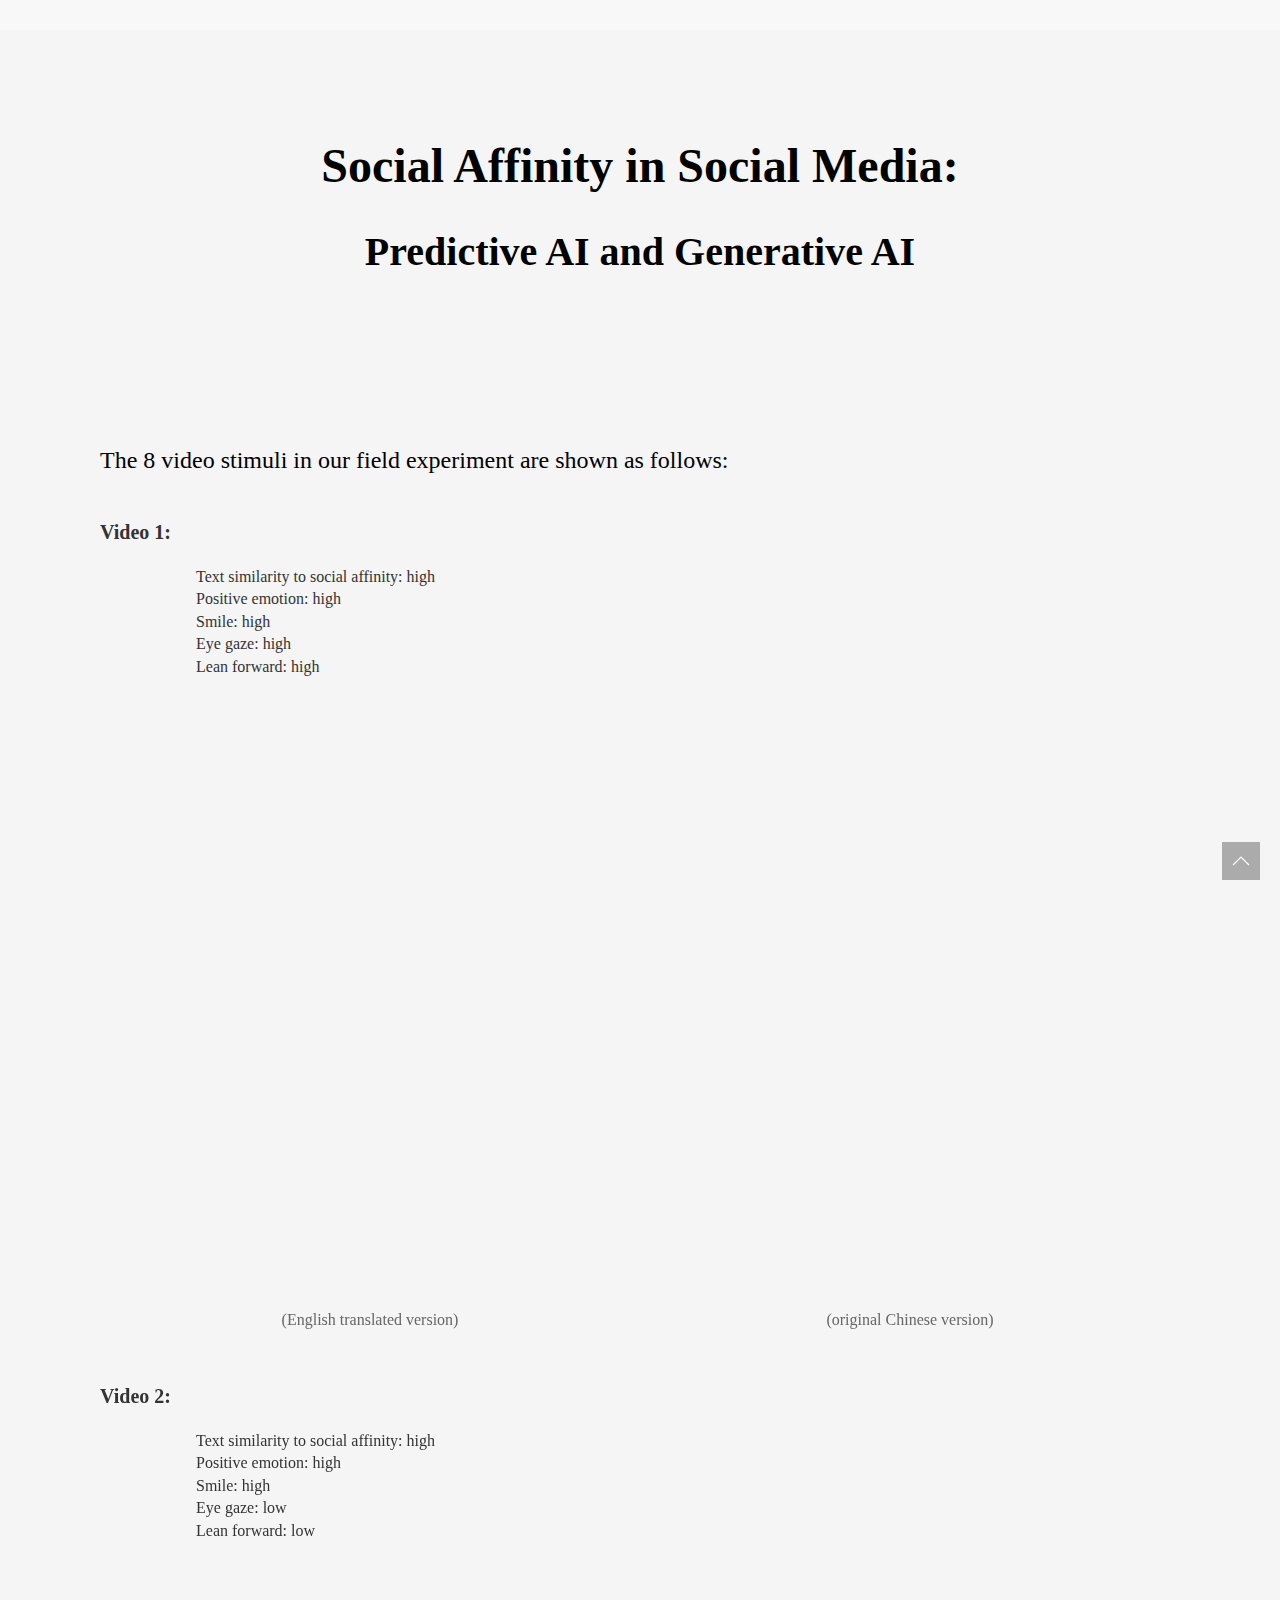
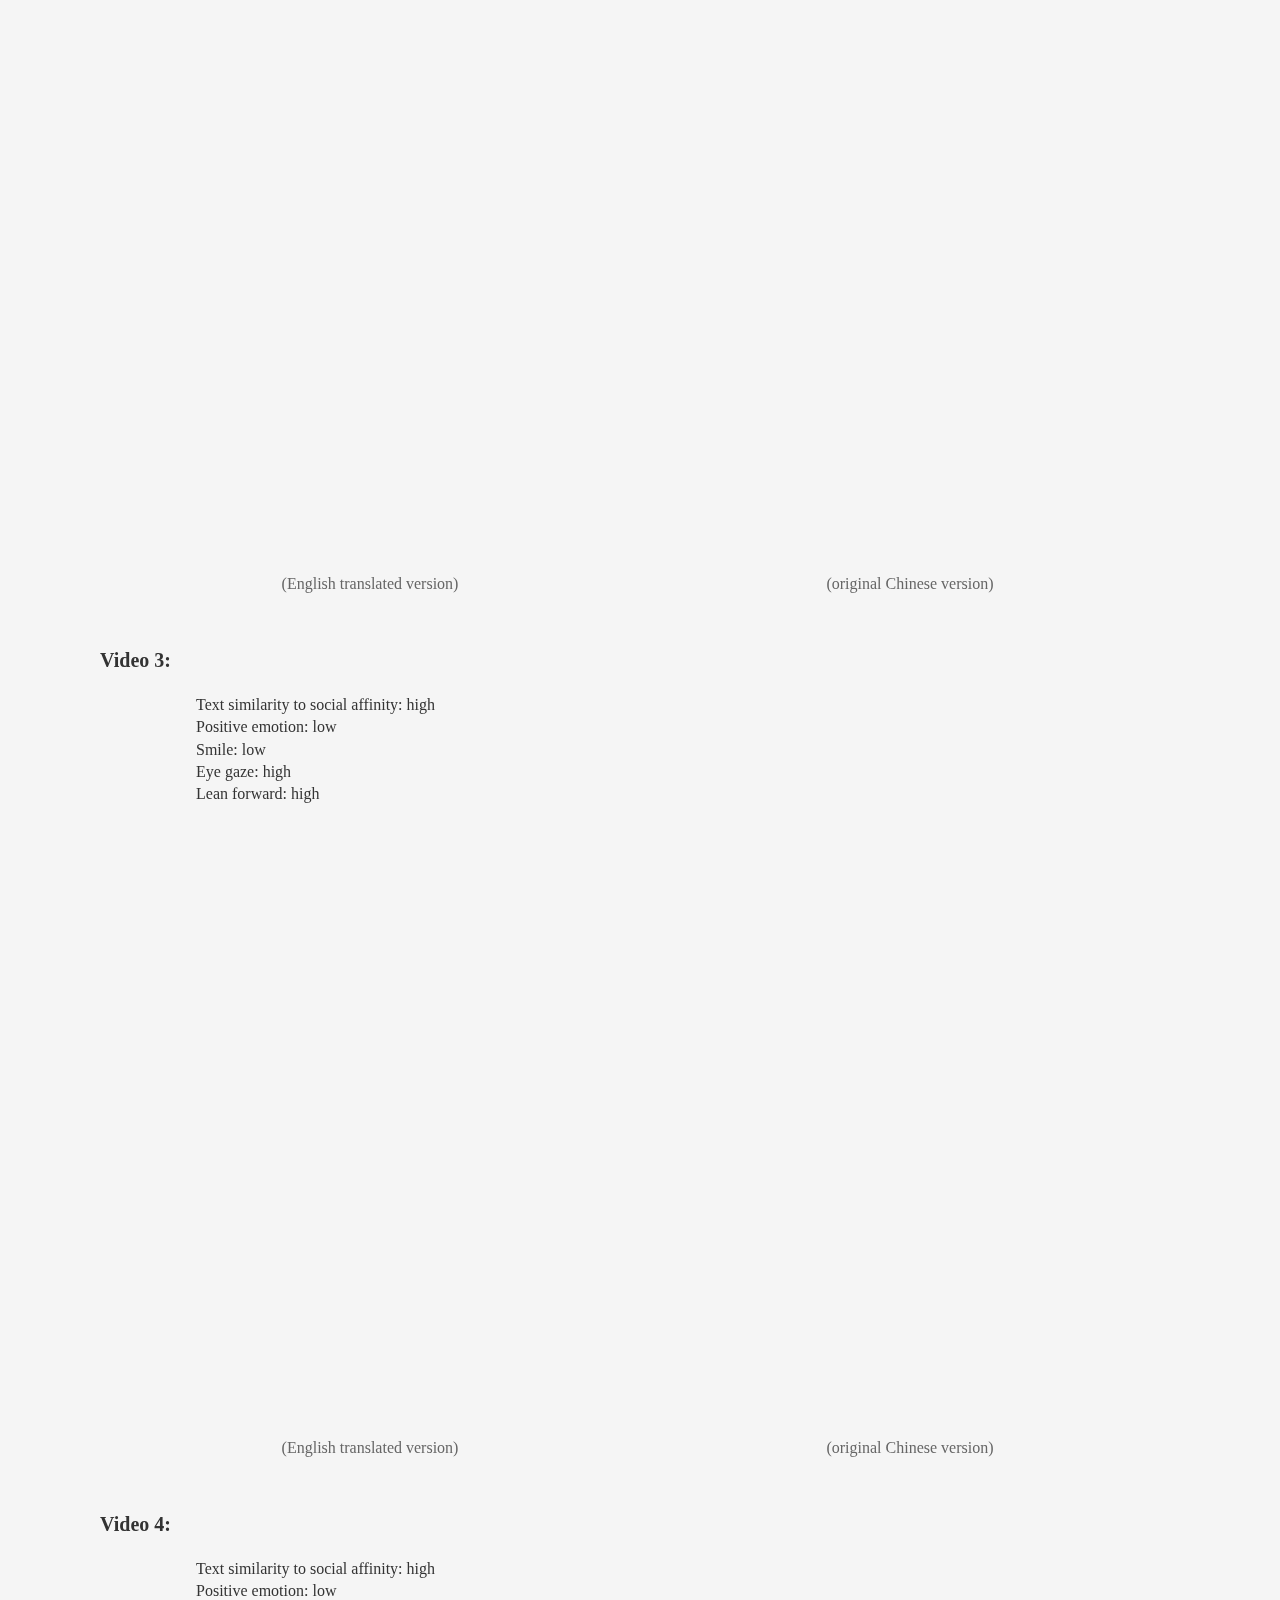
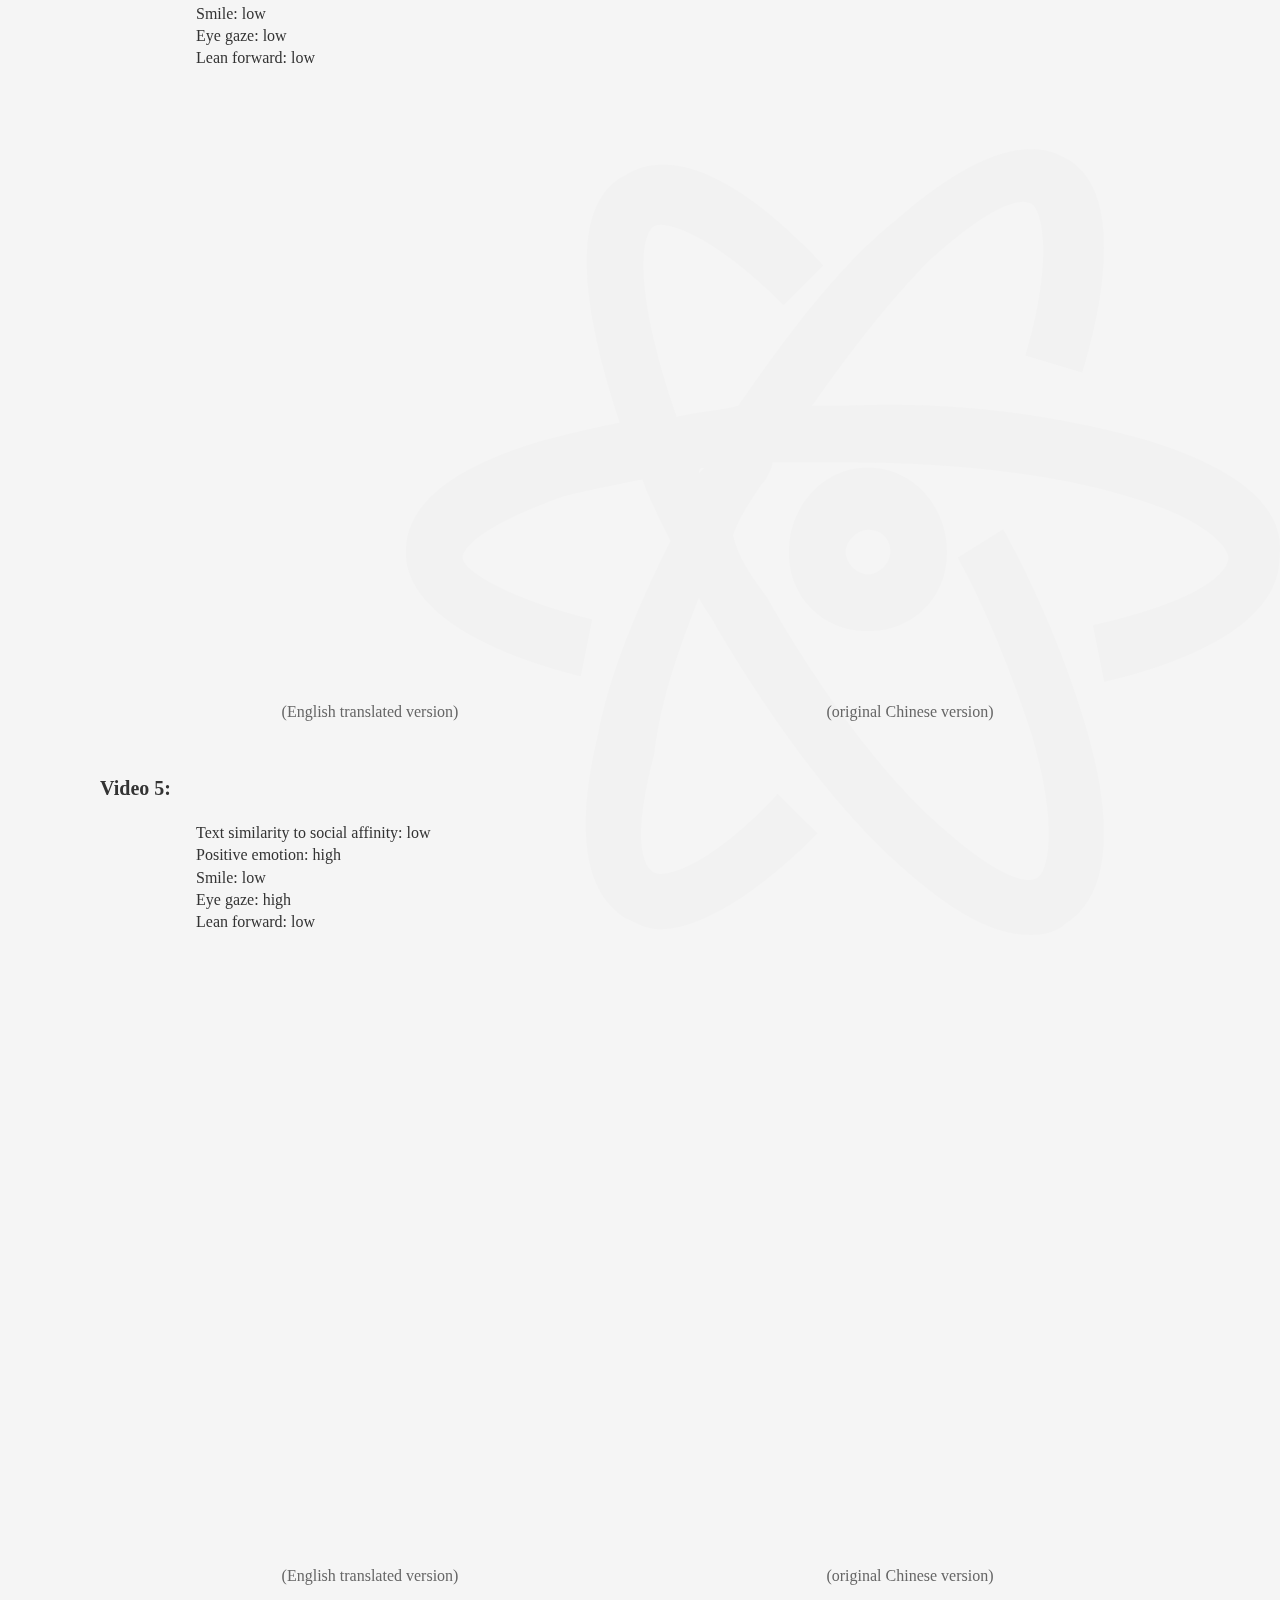
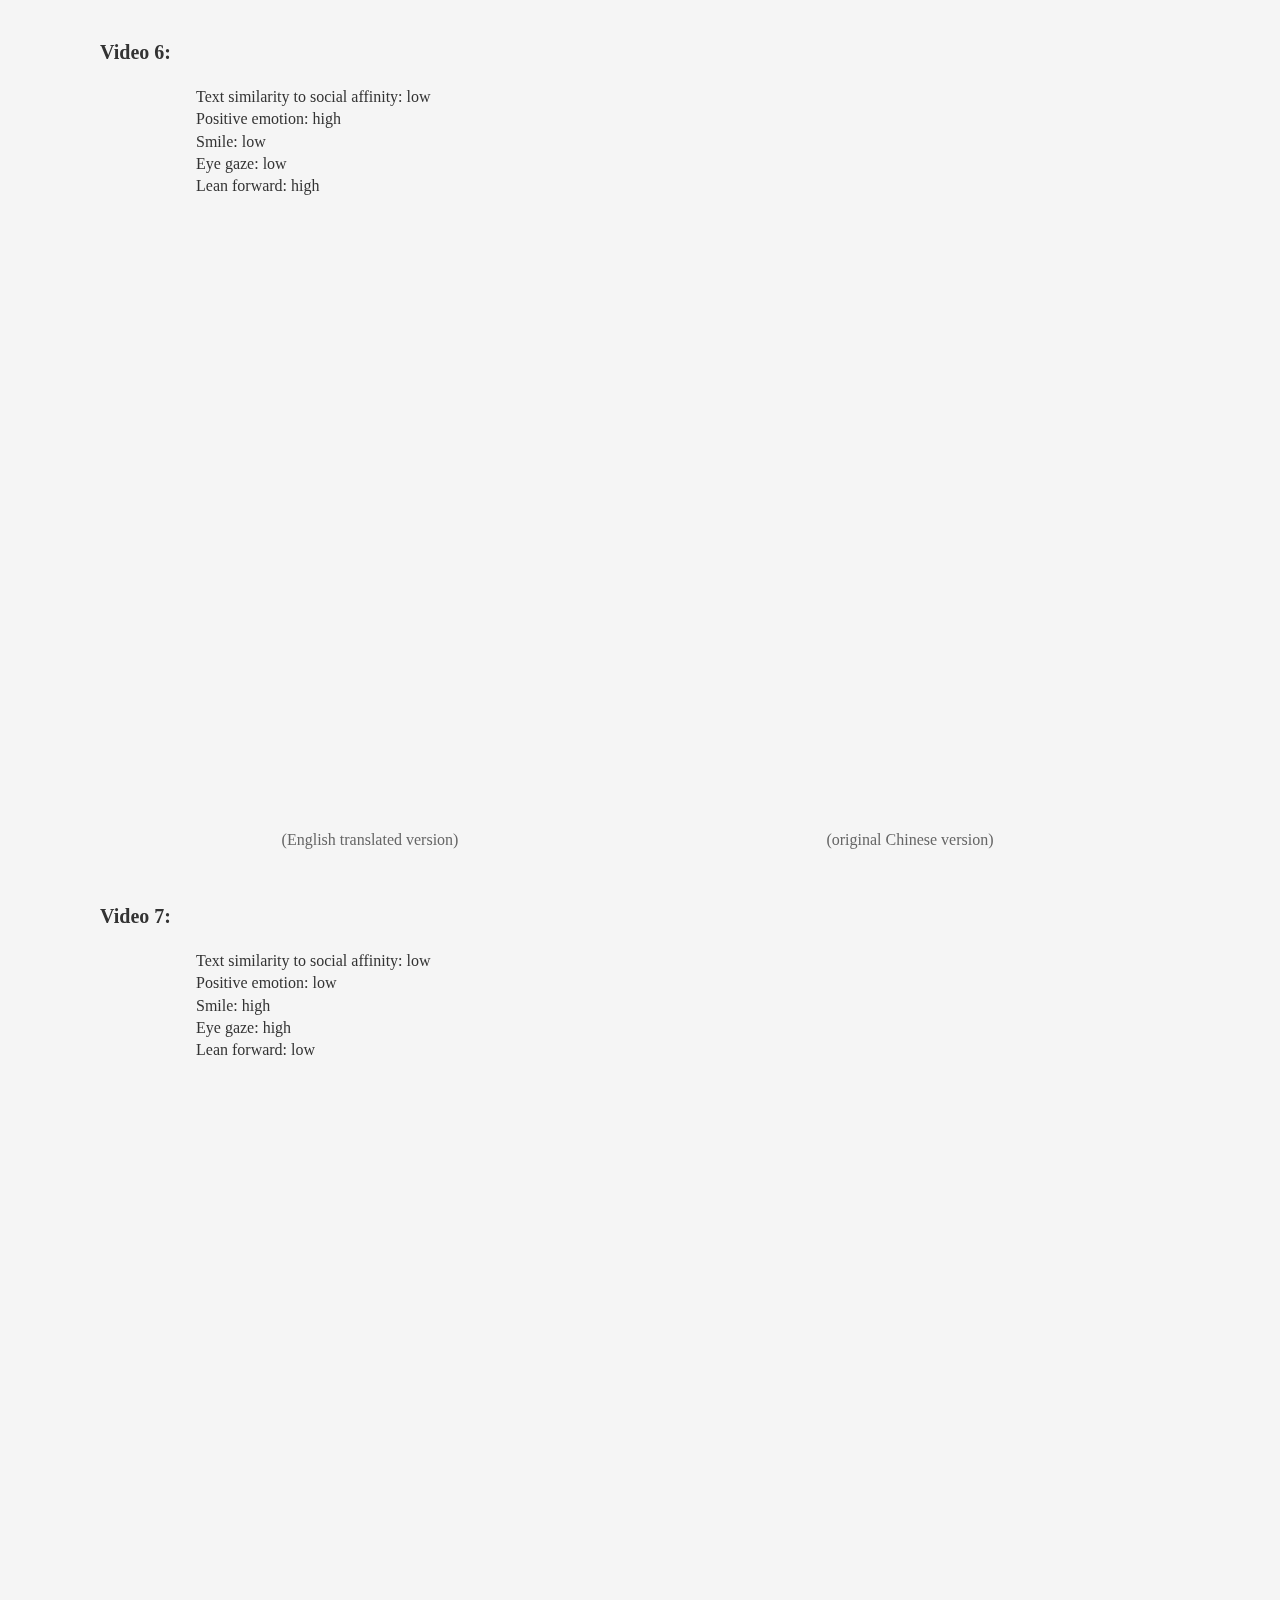
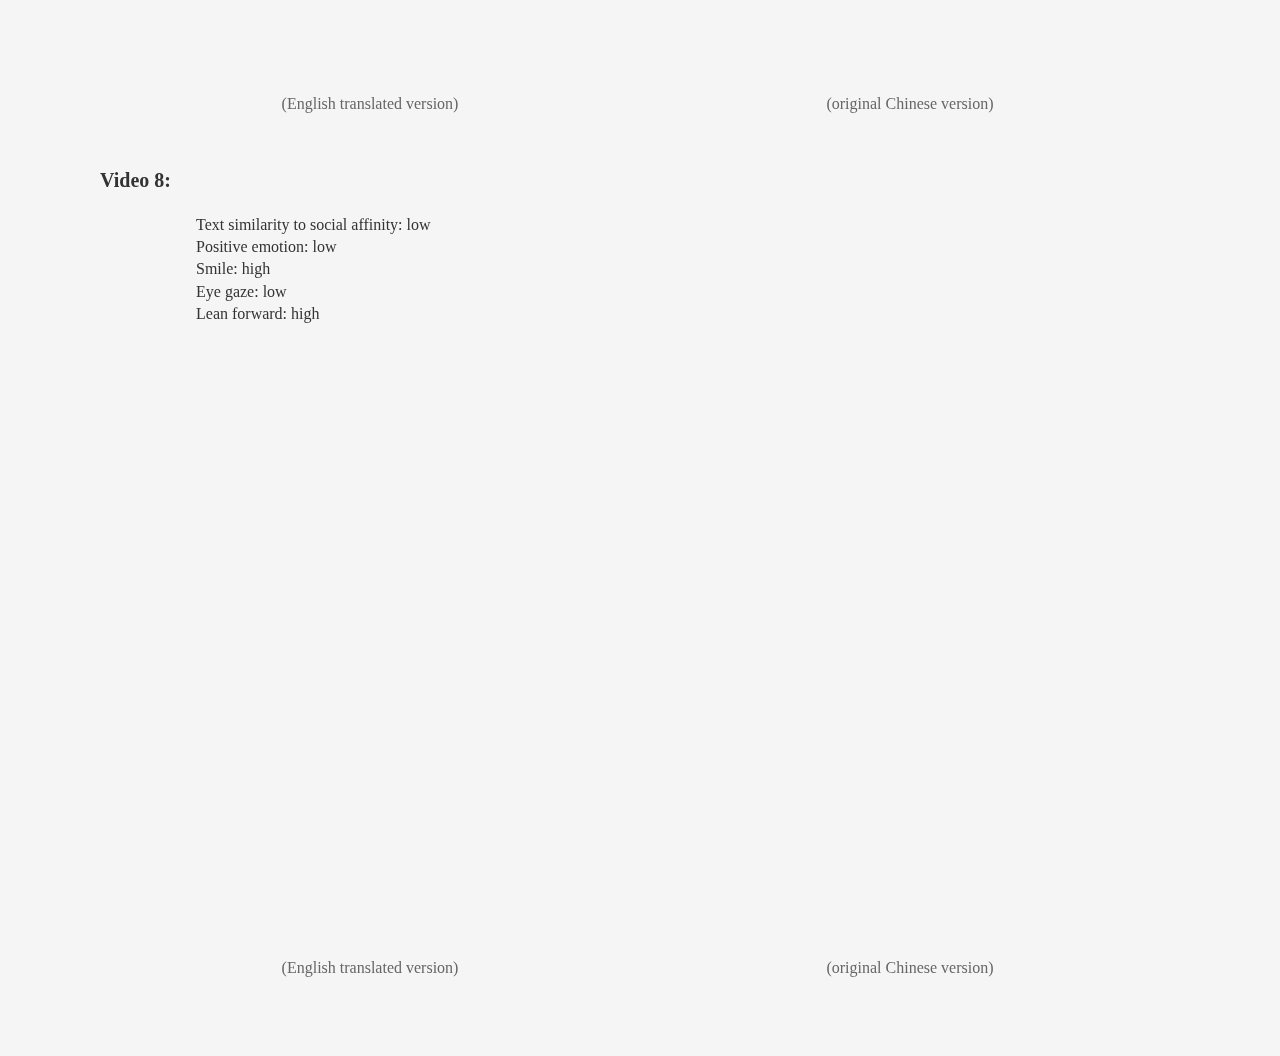
<file: index.html>
<!DOCTYPE html>
<html lang="zh-CN">
<head>
    <!-- 页面标题及元数据 -->
    <title> Social Affinity in Social Media:
            Predictive AI and Generative AI</title>

    <meta name="description" content="">
    <meta name="author" content="">
    <meta name="keywords" content="">
    <meta charset="utf-8">
    <meta name="viewport" content="width=device-width, initial-scale=1">

    <!-- 外部样式表 -->
    <link rel="stylesheet" href="css/uikit.min.css" />
    <link rel="stylesheet" href="css/main.css" />

    <!-- 脚本引入 -->
    <script src="js/uikit.min.js"></script>
    <script src="js/jquery.min.js"></script>
    <script src="js/uikit-icons.min.js"></script>
    <script src="js/script.js"></script>

    <!-- 内部样式，用于导航栏与响应式设计 -->
    <style>
        /* 导航栏样式 */
        .nav {
            display: flex;
            flex-wrap: wrap;
            justify-content: center;
            margin-top: 60px;
            padding-left: 0;
            list-style: none;
            width: 100%;
        }

        .nav-link {
            display: block;
            padding: 0.5rem 3rem;
            text-align: center;
            color: #007bff;
            text-decoration: none;
            background-color: transparent;
        }

        .nav-link:hover {
            color: #0056b3;
            text-decoration: none;
        }

        /* 响应式设计 */
        @media screen and (max-width: 768px) {
            .large-title p:nth-child(1) {
                font-size: 26px !important;
            }

            .large-title p:nth-child(2) {
                font-size: 20px !important;
            }

            .mobile {
                flex-direction: column;
            }

            .uk-width-1-2 {
                width: 100% !important;
            }

            .container {
                margin: 0 !important;
            }
        }
    </style>

    <!-- 视频及布局样式 -->
    <style>
        /* 视频内容布局样式 */
        .col2 {
            display: flex;
            justify-content: space-between;
            align-items: center;
            margin-bottom: 40px;
        }

        .small-title {
            display: flex;
            justify-content: center;
            align-items: center;
            margin: 10px 0;
        }

        /* 响应式视频布局 */
        @media screen and (max-width: 768px) {
            .col2 {
                flex-direction: column;
            }
        }
    </style>
</head>

<body oncontextmenu="self.event.returnValue=false">
    <!-- 导航栏 -->
    <nav class="uk-navbar-container uk-margin" uk-navbar uk-sticky></nav>

    <!-- 主要内容区域 -->
    <div class="banner" style="background-color:#f5f5f5; padding-bottom:26px">
        <div class="uk-container uk-container-center container">

            <!-- 标题部分 -->
            <div class="large-title">
                <p style="font-size: 48px; text-align: center;">Social Affinity in Social Media: </p>
                <p style="margin: 0; text-align: center; font-size: 40px;">Predictive AI and Generative AI</p>
            </div>

            <!-- 视频展示部分 -->
            <div class="large-title">
                <p style="text-align: left; font-weight: 100; margin-top: 160px; font-size: 24px;">The 8 video stimuli in our field experiment are shown as follows:</p>
            </div>

            <!-- 视频 1 -->
            <h5 id="1" class="title">
                <p style="font-size: 20px;"><strong>Video 1: </strong></p>
                    <div class="item" style="padding-left: 12ch;"><span>Text similarity to social affinity: </span>high</div>
                    <div class="item" style="padding-left: 12ch;"><span>Positive emotion: </span>high</div>
                    <div class="item" style="padding-left: 12ch;"><span>Smile: </span>high</div>
                    <div class="item" style="padding-left: 12ch;"><span>Eye gaze: </span>high</div>
                    <div class="item" style="padding-left: 12ch;"><span>Lean forward: </span>high</div>

            </h5>

            <div class="col2">
                <!-- 英文版 -->
                <div class="video">
                    <iframe width="560" height="315" src="https://www.youtube.com/embed/N-VLLjgcTHM?rel=0&si=P1U4dQW9mqaVadsG" title="YouTube video player" frameborder="0" allow="accelerometer; autoplay; clipboard-write; encrypted-media; gyroscope; picture-in-picture; web-share" referrerpolicy="strict-origin-when-cross-origin" allowfullscreen></iframe>
                    <div class="small-title">(English translated version)</div>
                </div>

                <!-- 中文版 -->
                <div class="video">
                    <iframe width="560" height="315" src="https://www.youtube.com/embed/bD3vl6rBBGA?rel=0&si=4veYmHuB4wlXu8Qj" title="YouTube video player" frameborder="0" allow="accelerometer; autoplay; clipboard-write; encrypted-media; gyroscope; picture-in-picture; web-share" referrerpolicy="strict-origin-when-cross-origin" allowfullscreen></iframe>
                    <div class="small-title">(original Chinese version)</div>
                </div>
            </div>

            <!-- 视频 2 -->
            <h5 id="2" class="title">
                <p style="font-size: 20px;"><strong>Video 2: </strong></p>
                  <div class="item" style="padding-left: 12ch;"><span>Text similarity to social affinity: </span>high</div>
                    <div class="item" style="padding-left: 12ch;"><span>Positive emotion: </span>high</div>
                    <div class="item" style="padding-left: 12ch;"><span>Smile: </span>high</div>
                    <div class="item" style="padding-left: 12ch;"><span>Eye gaze: </span>low</div>
                    <div class="item" style="padding-left: 12ch;"><span>Lean forward: </span>low</div>

            </h5>

            <div class="col2">
                <!-- 英文版 -->
                <div class="video">
                    <iframe width="560" height="315" src="https://www.youtube.com/embed/rA7jn1Tff60?rel=0&si=DOagU0T9I1_9_zwF" title="YouTube video player" frameborder="0" allow="accelerometer; autoplay; clipboard-write; encrypted-media; gyroscope; picture-in-picture; web-share" referrerpolicy="strict-origin-when-cross-origin" allowfullscreen></iframe>
                    <div class="small-title">(English translated version)</div>
                </div>

                <!-- 中文版 -->
                <div class="video">
                    <iframe width="560" height="315" src="https://www.youtube.com/embed/Uy-Ml7GDvBM?rel=0&si=rF5moLPIdCDsAdon" title="YouTube video player" frameborder="0" allow="accelerometer; autoplay; clipboard-write; encrypted-media; gyroscope; picture-in-picture; web-share" referrerpolicy="strict-origin-when-cross-origin" allowfullscreen></iframe>
                    <div class="small-title">(original Chinese version)</div>
                </div>
            </div>

            <!-- 视频 3 -->
            <h5 id="3" class="title">
                <p style="font-size: 20px;"><strong>Video 3: </strong></p>
                     <div class="item" style="padding-left: 12ch;"><span>Text similarity to social affinity: </span>high</div>
                    <div class="item" style="padding-left: 12ch;"><span>Positive emotion: </span>low</div>
                    <div class="item" style="padding-left: 12ch;"><span>Smile: </span>low</div>
                    <div class="item" style="padding-left: 12ch;"><span>Eye gaze: </span>high</div>
                    <div class="item" style="padding-left: 12ch;"><span>Lean forward: </span>high</div>
            </h5>

            <div class="col2">
                <!-- 英文版 -->
                <div class="video">
                    <iframe width="560" height="315" src="https://www.youtube.com/embed/5OnK6C3og3U?rel=0&si=ukg4CzVmhewQ4B34" title="YouTube video player" frameborder="0" allow="accelerometer; autoplay; clipboard-write; encrypted-media; gyroscope; picture-in-picture; web-share" referrerpolicy="strict-origin-when-cross-origin" allowfullscreen></iframe>
                    <div class="small-title">(English translated version)</div>
                </div>

                <!-- 中文版 -->
                <div class="video">
                    <iframe width="560" height="315" src="https://www.youtube.com/embed/gPDp1RhsrWk?rel=0&si=8p8EDRxZUFv2GsLn" title="YouTube video player" frameborder="0" allow="accelerometer; autoplay; clipboard-write; encrypted-media; gyroscope; picture-in-picture; web-share" referrerpolicy="strict-origin-when-cross-origin" allowfullscreen></iframe>
                    <div class="small-title">(original Chinese version)</div>
                </div>
            </div>

            <!-- 视频 4 -->
            <h5 id="4" class="title">
                <p style="font-size: 20px;"><strong>Video 4: </strong></p>
                    <div class="item" style="padding-left: 12ch;"><span>Text similarity to social affinity: </span>high</div>
                    <div class="item" style="padding-left: 12ch;"><span>Positive emotion: </span>low</div>
                    <div class="item" style="padding-left: 12ch;"><span>Smile: </span>low</div>
                    <div class="item" style="padding-left: 12ch;"><span>Eye gaze: </span>low</div>
                    <div class="item" style="padding-left: 12ch;"><span>Lean forward: </span>low</div>
            </h5>

            <div class="col2">
                <!-- 英文版 -->
                <div class="video">
                    <iframe width="560" height="315" src="https://www.youtube.com/embed/5Drq2hlJi_s?rel=0&si=3LLPDcG5WRkIhDxR" title="YouTube video player" frameborder="0" allow="accelerometer; autoplay; clipboard-write; encrypted-media; gyroscope; picture-in-picture; web-share" referrerpolicy="strict-origin-when-cross-origin" allowfullscreen></iframe>
                    <div class="small-title">(English translated version)</div>
                </div>

                <!-- 中文版 -->
                <div class="video">
                    <iframe width="560" height="315" src="https://www.youtube.com/embed/Denx5jEqYNY?rel=0&si=ELo04Fs8q69ZcwsX" title="YouTube video player" frameborder="0" allow="accelerometer; autoplay; clipboard-write; encrypted-media; gyroscope; picture-in-picture; web-share" referrerpolicy="strict-origin-when-cross-origin" allowfullscreen></iframe>
                    <div class="small-title">(original Chinese version)</div>
                </div>
            </div>

            <!-- 视频 5 -->
            <h5 id="5" class="title">
                <p style="font-size: 20px;"><strong>Video 5: </strong></p>
                    <div class="item" style="padding-left: 12ch;"><span>Text similarity to social affinity: </span>low</div>
                    <div class="item" style="padding-left: 12ch;"><span>Positive emotion: </span>high</div>
                    <div class="item" style="padding-left: 12ch;"><span>Smile: </span>low</div>
                    <div class="item" style="padding-left: 12ch;"><span>Eye gaze: </span>high</div>
                    <div class="item" style="padding-left: 12ch;"><span>Lean forward: </span>low</div>
            </h5>

            <div class="col2">
                <!-- 英文版 -->
                <div class="video">
                <iframe width="560" height="315" src="https://www.youtube.com/embed/5RuXh6Eb3B8?rel=0&si=k-Cu1Z9eVJnKPc3O" title="YouTube video player" frameborder="0" allow="accelerometer; autoplay; clipboard-write; encrypted-media; gyroscope; picture-in-picture; web-share" referrerpolicy="strict-origin-when-cross-origin" allowfullscreen></iframe>                    <div class="small-title">(English translated version)</div>
                </div>

                <!-- 中文版 -->
                <div class="video">
                   <iframe width="560" height="315" src="https://www.youtube.com/embed/etBS1ojoXDw?rel=0&si=0tYtAPZTzq6X5Bdo" title="YouTube video player" frameborder="0" allow="accelerometer; autoplay; clipboard-write; encrypted-media; gyroscope; picture-in-picture; web-share" referrerpolicy="strict-origin-when-cross-origin" allowfullscreen></iframe>                    <div class="small-title">(original Chinese version)</div>
                </div>
            </div>

            <!-- 视频 6 -->
            <h5 id="6" class="title">
                <p style="font-size: 20px;"><strong>Video 6: </strong></p>
                    <div class="item" style="padding-left: 12ch;"><span>Text similarity to social affinity: </span>low</div>
                    <div class="item" style="padding-left: 12ch;"><span>Positive emotion: </span>high</div>
                    <div class="item" style="padding-left: 12ch;"><span>Smile: </span>low</div>
                    <div class="item" style="padding-left: 12ch;"><span>Eye gaze: </span>low</div>
                    <div class="item" style="padding-left: 12ch;"><span>Lean forward: </span>high</div>
            </h5>

            <div class="col2">
                <!-- 英文版 -->
                <div class="video">
                 <iframe width="560" height="315" src="https://www.youtube.com/embed/AvLuD0ekpwM?rel=0&si=lV63ptNnFO9UXfmL" title="YouTube video player" frameborder="0" allow="accelerometer; autoplay; clipboard-write; encrypted-media; gyroscope; picture-in-picture; web-share" referrerpolicy="strict-origin-when-cross-origin" allowfullscreen></iframe>
                    <div class="small-title">(English translated version)</div>
                </div>

                <!-- 中文版 -->
                <div class="video">
                  <iframe width="560" height="315" src="https://www.youtube.com/embed/TqNWgFGx7AU?rel=0&si=Ql1Fu8N6QN6wYKir" title="YouTube video player" frameborder="0" allow="accelerometer; autoplay; clipboard-write; encrypted-media; gyroscope; picture-in-picture; web-share" referrerpolicy="strict-origin-when-cross-origin" allowfullscreen></iframe>                    <div class="small-title">(original Chinese version)</div>
                </div>
            </div>

            <!-- 视频 7 -->
            <h5 id="7" class="title">
                <p style="font-size: 20px;"><strong>Video 7: </strong></p>
                    <div class="item" style="padding-left: 12ch;"><span>Text similarity to social affinity: </span>low</div>
                    <div class="item" style="padding-left: 12ch;"><span>Positive emotion: </span>low</div>
                    <div class="item" style="padding-left: 12ch;"><span>Smile: </span>high</div>
                    <div class="item" style="padding-left: 12ch;"><span>Eye gaze: </span>high</div>
                    <div class="item" style="padding-left: 12ch;"><span>Lean forward: </span>low</div>
            </h5>

            <div class="col2">
                <!-- 英文版 -->
                <div class="video">
                 <iframe width="560" height="315" src="https://www.youtube.com/embed/9-8qjFg2Tp4?rel=0&si=5SedWlulbKJr2Fvd" title="YouTube video player" frameborder="0" allow="accelerometer; autoplay; clipboard-write; encrypted-media; gyroscope; picture-in-picture; web-share" referrerpolicy="strict-origin-when-cross-origin" allowfullscreen></iframe>                    <div class="small-title">(English translated version)</div>
                </div>

                <!-- 中文版 -->
                <div class="video">
                  <iframe width="560" height="315" src="https://www.youtube.com/embed/pWIeisW-1Jk?rel=0&si=hA-PYxSr7i1ldNbt" title="YouTube video player" frameborder="0" allow="accelerometer; autoplay; clipboard-write; encrypted-media; gyroscope; picture-in-picture; web-share" referrerpolicy="strict-origin-when-cross-origin" allowfullscreen></iframe>                    <div class="small-title">(original Chinese version)</div>
                </div>
            </div>


            <!-- 视频 8 -->
            <h5 id="8" class="title">
                <p style="font-size: 20px;"><strong>Video 8:</strong></p>
                  <div class="item" style="padding-left: 12ch;"><span>Text similarity to social affinity: </span>low</div>
                    <div class="item" style="padding-left: 12ch;"><span>Positive emotion: </span>low</div>
                    <div class="item" style="padding-left: 12ch;"><span>Smile: </span>high</div>
                    <div class="item" style="padding-left: 12ch;"><span>Eye gaze: </span>low</div>
                    <div class="item" style="padding-left: 12ch;"><span>Lean forward: </span>high</div>

            </h5>

            <div class="col2">
                <!-- 英文版 -->
                <div class="video">
                <iframe width="560" height="315" src="https://www.youtube.com/embed/yqxI8yF67O4?rel=0&si=9uQDCAFR82HjEBmm" title="YouTube video player" frameborder="0" allow="accelerometer; autoplay; clipboard-write; encrypted-media; gyroscope; picture-in-picture; web-share" referrerpolicy="strict-origin-when-cross-origin" allowfullscreen></iframe>
                    <div class="small-title">(English translated version)</div>
                </div>

                <!-- 中文版 -->
                <div class="video">
               <iframe width="560" height="315" src="https://www.youtube.com/embed/410lUVBePCk?rel=0&si=n3HYyWuIO68tFv_3" title="YouTube video player" frameborder="0" allow="accelerometer; autoplay; clipboard-write; encrypted-media; gyroscope; picture-in-picture; web-share" referrerpolicy="strict-origin-when-cross-origin" allowfullscreen></iframe>                    <div class="small-title">(original Chinese version)</div>
                </div>
            </div>

            <!-- 返回顶部按钮 -->
            <a href="" uk-totop class="totop" uk-scroll><span uk-icon="top"></span></a>
        </div>
    </div>
</body>
</html>
</file>
<file: css/main.css>
body{
	padding: 0;margin: 0;background: #fff;
}
*{
  font-family: times;
}
@font-face {
  font-family: "song";src: url("//at.alicdn.com/wf/webfont/WkA4BLPrXimN/rePKuXp9tzK6oBkCegWRs.woff2") format("woff2"),
  url("//at.alicdn.com/wf/webfont/WkA4BLPrXimN/hxkts2h5McCg0tBm7gmXV.woff") format("woff");
  font-display: swap;
}
.uk-container{
  max-width: 1080px;
}
a{
  color: #111;
}
a:hover{
  color: #666;
}
span.match{
  background-color:#f8dda9;
  border:1px solid #edd19b;
  margin:-1px;
}
nav{
  padding: 15px 2.5%;
}
audio{
  width: 100%;
  margin: auto;
}
.audio{
  max-width: 800px;
  width: 95%;
  margin: auto;
}
.uk-navbar-nav li a{
  font-size: 16px;
}
h1,h2{
  padding-top: 120px;
  font-size: 32px;
  font-family: times;
  font-weight: bold;
  width: 100%;
  clear: both;
}
h3{
  font-size: 24px;
  font-family: times;
}
p{
  font-size: 18px;
  text-align: justify;
}
p span{
  font-style:  italic;
}
.large-author p{
  text-align: center;
}
.totop{
  position: fixed;
  bottom: 20px;
  right: 20px;
  background: rgba(0, 0, 0, .3);
  color: #fff;
  padding: 14px 10px;
}
.totop:hover{
  color: #fff;
}
.banner{
  background-color: #fff;
  padding-bottom: 80px;
  box-shadow: 0 0 15px #ddd;
  background-image: url(../media/bg.png);
  background-position: center right;
  background-repeat: no-repeat;
}
.catalog h1,.catalog h3{
  text-align: center;
}
.catalog ul{
  border-bottom: 1px solid #666;
  padding-bottom: 60px;
}
.catalog .uk-nav-header{
  margin: 0;
  padding: 0;
}
.catalog li{
  margin-left: 20px;
}
video{
  background-color: #ccc;
}
.video{
  width: 350px;
  margin: auto;
}
.video iframe{
  width: 350px;
  height: 600px;
  border-radius: 8px;
  margin: auto;
}
.large-title{
  font-size: 42px;
  font-family: times;
  text-align: center;
  font-weight: bold;
  margin-top: 100px;
  color: #000;
}
.large-author{
  font-size: 20px;
  text-align: center;
  margin-top: 80px;
  margin-bottom: 120px;
}
.large-author p{
  margin: 0 0 20px 0;
  padding: 0;
  line-height: 100%;
  font-size: 22px;
}
.img-model6{
  margin: 40px 0 0 0;
  width: 700px;
  padding-bottom: 80px;
}
.img-model7{
  display: none;
}
.tableau{
  width: 100%;
  height: 400px;
  position: relative;
  overflow: hidden;
}
.tableauPlaceholder{
  height: 400px;
}
.tableau iframe{
  width: 100%;
  height: 400px;
}
.loading{
  background-image: url(../media/200.gif);
  background-repeat: no-repeat;
  background-position: center;
}
.loading li{
  clear: both;
}
.x{
  position: absolute;
  bottom: 0px;
  z-index: 1;
  width: 100%;
  height: 28px;
  background-color: #fff;
  text-align: center;
  font-size: 12px;
}
.uk-subnav-pill>.uk-active>a{
  background-color: #bbb;
  text-decoration: none;
  text-transform:none;
}
.uk-subnav li a,.uk-subnav-pill>*>:first-child{
  text-decoration: none;
  text-transform:none;
}
.tips{
  width: 100%;
  font-size: 14px;
  height: auto;
  clear: both;
}
.video2{
  background-color: #000;
  height: 735px;
  overflow: hidden;
}
.video2 iframe{
  width: 100%;
  height: 600px;
  margin-top: 50px;
}
.color{
  width: 100%;
  height: auto;
  clear: both;
}
.color ul{
  list-style: none;
}
.color ul li{
  float: left;
  margin-right: 15px;
  font-size: 12px;
  line-height: 100%;
  margin-bottom: 10px;
}
.color .color-model{
  width: 20px;
  height: 3px;
  margin-right: 5px;
  margin-top: 5px;
  float: left;
  border-radius: 10px;
}
.tab-h5,.apic-h5{
  display: none;
}
.tab-pc,.apic-pc{
  display: inherit;
}
@media (max-width: 768px) {
  .menu{display: none;}
  .large-title{font-size: 32px;}
  .large-author p{font-size: 18px;}
  h1,h2{padding-top: 40px;font-size: 28px;}
  p{font-size: 16px;}
  h3{font-size: 22px;}
  .img-list{
    width: 100%;
    height: auto;
    overflow-x: scroll;
  }
  .img-list-pic{
    width: 1200px;
  }
  .img-list img{
    width: 100%;
  }
  .img-model6{display: none;}
  .img-model7{display: inherit;margin-top: 40px;}
  .catalog h1{margin-top: 60px;}
  .catalog ul{margin-bottom: 40px;}
  nav{
    padding: 10px 2.5%;
  }
  .video2{
    width: 350px;
    margin: 0 auto;
    border-radius: 8px;
    height: auto;
  }
  .video2 iframe{
    width: 350px;
    margin: 0 auto;
  }
  .tab-h5,.apic-h5{
    display: inherit;
  }
  .tab-pc,.apic-pc{
    display: none;
  }
}
</file>
